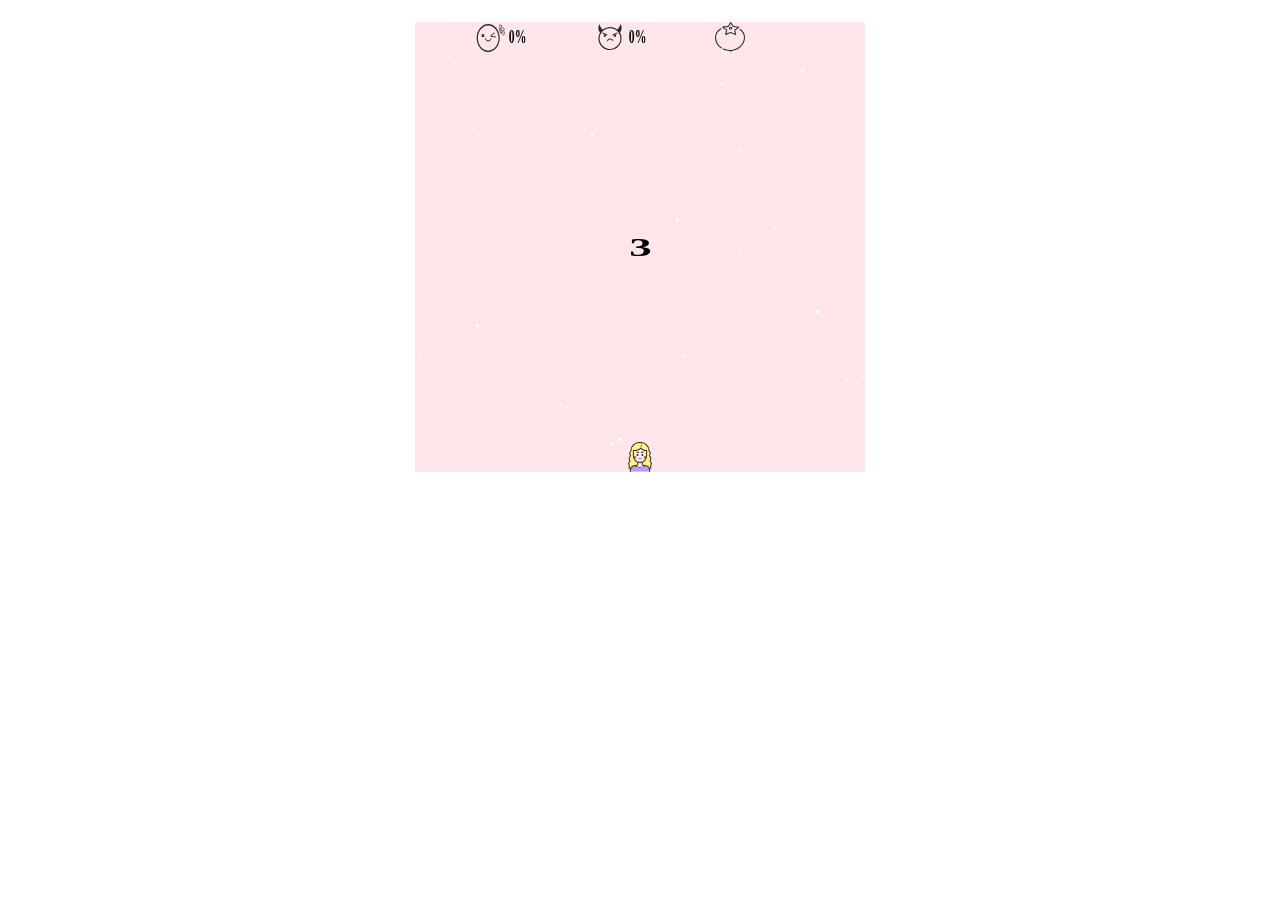
<file: front-end Fighting!/index.html>
<!DOCTYPE html>
<html lang="en" dir="ltr">
  <head>
    <meta charset="UTF-8" />
    <title>Front-end Beginners Fighting!</title>

    <link rel="stylesheet" href="style.css" />

    <script src="app.js" charset="UTF-8"></script>
  </head>
  

  <body>
    <h5><span id="winDegree"></span></h5>
    <h5><span id="failDegree"></span></h5>
    <h5><span id="energy"></span></h5>
    <div class="grid">
      <div></div>
      <div></div>
      <div></div>
      <div></div>
      <div></div>
      <div></div>
      <div></div>
      <div></div>
      <div></div>
      <div></div>
      <div></div>
      <div></div>
      <div></div>
      <div></div>
      <div></div>
      <div></div>
      <div></div>
      <div></div>
      <div></div>
      <div></div>
      <div></div>
      <div></div>
      <div></div>
      <div></div>
      <div></div>
      <div></div>
      <div></div>
      <div></div>
      <div></div>
      <div></div>
      <div></div>
      <div></div>
      <div></div>
      <div></div>
      <div></div>
      <div></div>
      <div></div>
      <div></div>
      <div></div>
      <div></div>
      <div></div>
      <div></div>
      <div></div>
      <div></div>
      <div></div>
      <div></div>
      <div></div>
      <div></div>
      <div></div>
      <div></div>
      <div></div>
      <div></div>
      <div></div>
      <div></div>
      <div></div>
      <div></div>
      <div></div>
      <div></div>
      <div></div>
      <div></div>
      <div></div>
      <div></div>
      <div></div>
      <div></div>
      <div></div>
      <div></div>
      <div></div>
      <div></div>
      <div></div>
      <div></div>
      <div></div>
      <div></div>
      <div></div>
      <div></div>
      <div></div>
      <div></div>
      <div></div>
      <div></div>
      <div></div>
      <div></div>
      <div></div>
      <div></div>
      <div></div>
      <div></div>
      <div></div>
      <div></div>
      <div></div>
      <div></div>
      <div></div>
      <div></div>
      <div></div>
      <div></div>
      <div></div>
      <div></div>
      <div></div>
      <div></div>
      <div></div>
      <div></div>
      <div></div>
      <div></div>
      <div></div>
      <div></div>
      <div></div>
      <div></div>
      <div></div>
      <div></div>
      <div></div>
      <div></div>
      <div></div>
      <div></div>
      <div></div>
      <div></div>
      <div></div>
      <div></div>
      <div></div>
      <div></div>
      <div></div>
      <div></div>
      <div></div>
      <div></div>
      <div></div>
      <div></div>
      <div></div>
      <div></div>
      <div></div>
      <div></div>
      <div></div>
      <div></div>
      <div></div>
      <div></div>
      <div></div>
      <div></div>
      <div></div>
      <div></div>
      <div></div>
      <div></div>
      <div></div>
      <div></div>
      <div></div>
      <div></div>
      <div></div>
      <div></div>
      <div></div>
      <div></div>
      <div></div>
      <div></div>
      <div></div>
      <div></div>
      <div></div>
      <div></div>
      <div></div>
      <div></div>
      <div></div>
      <div></div>
      <div></div>
      <div></div>
      <div></div>
      <div></div>
      <div></div>
      <div></div>
      <div></div>
      <div></div>
      <div></div>
      <div></div>
      <div></div>
      <div></div>
      <div></div>
      <div></div>
      <div></div>
      <div></div>
      <div></div>
      <div></div>
      <div></div>
      <div></div>
      <div></div>
      <div></div>
      <div></div>
      <div></div>
      <div></div>
      <div></div>
      <div></div>
      <div></div>
      <div></div>
      <div></div>
      <div></div>
      <div></div>
      <div></div>
      <div></div>
      <div></div>
      <div></div>
      <div></div>
      <div></div>
      <div></div>
      <div></div>
      <div></div>
      <div></div>
      <div></div>
      <div></div>
      <div></div>
      <div></div>
      <div></div>
      <div></div>
      <div></div>
      <div></div>
      <div></div>
      <div></div>
      <div></div>
      <div></div>
      <div></div>
      <div></div>
      <div></div>
      <div></div>
      <div></div>
      <div></div>
      <div></div>
      <div></div>
      <div></div>
      <div></div>
      <div></div>
      <div></div>
      <div></div>
      <div></div>
      <div></div>
      <div></div>
      <div></div>
    </div>
    <div id='stars'></div>
    <div id='stars2'></div>
    <div id='stars3'></div>
  </body>
</html>
</file>
<file: front-end Fighting!/style.css>
.grid {
  display: flex;
  flex-wrap: wrap;
  width: 450px;
  height: 450px;
  margin: auto;
  background: #ffe6eb;

  /* #9de5ff;*/
  /*deecff紫色*/
  /*#fcb2bf;藕粉色*/
  /*#fffeec牛奶色*/
  /*e14594;深粉色*/
  /*#9ffbfb;兰兰*/
  /*浅橙色#ffbea3;*/
  /*少女粉ffdfdf;*/
  /*少女紫#f5c7f7;*/
}
.endwithFail {
  width: 450x;
  height: 450px;
  display: flex;
  flex-wrap: wrap;
  margin: auto;
  background: radial-gradient(ellipse at bottom, #ffe6eb 30%, #4d504d 100%);
  overflow: hidden;
}
.endwithWin {
  width: 450x;
  height: 450px;
  display: flex;
  flex-wrap: wrap;
  margin: auto;
  background: radial-gradient(ellipse at bottom, #ffe6eb 30%, #ffee8b 100%);
  overflow: hidden;
}

.grid div {
  width: 30px;
  height: 30px;
}
/*新衣*/
/*15个干扰元素*/
.weiBo {
  background-image: url("weibo.svg");
  background-size: 30px;
}
.zhiHu {
  background-image: url("zhihu.svg");
  background-size: 30px;
}
.weChat {
  background-image: url("weixin.svg");
  background-size: 30px;
}
.QQ {
  background-color: rgb(126, 12, 12);
}
.manGod {
  background-color: hotpink;
}
.biZhan {
  background-image: url("bilibili.svg");
  background-size: 30px;
}
.aiQiYi {
  background-color: greenyellow;
}
.youTube {
  background-image: url("youTube.svg");
  background-size: 30px;
}
.ins {
  background-color: rgb(197, 135, 222);
}
.twitter {
  background-image: url("twitter.svg");
  background-size: 30px;
}
.party {
  background-image: url("party.svg");
  background-size: 30px;
}
.taoBao {
  background-image: url("taobao.svg");
  background-size: 30px;
}
.hotPot {
  background-color: rgb(202, 14, 102);
}
.love {
  background-image: url("love.svg");
  background-size: 30px;
}
.milkTea {
  background-color: rgb(209, 194, 124);
}
.tomato {
  background-image: url("tomato.svg");
  background-size: 30px;
}
.beginner {
  /*border-radius: 5px;*/
  background-image: url("beginner.svg");
  background-size: 30px;
}
/*number%*/
.zero {
  background-image: url("zero.svg");
  background-size: 30px;
}
.one {
  background-image: url("one.svg");
  background-size: 30px;
}
.two {
  background-image: url("two.svg");
  background-size: 30px;
}
.three {
  background-image: url("three.svg");
  background-size: 30px;
}
.four {
  background-image: url("four.svg");
  background-size: 30px;
}
.five {
  background-image: url("five.svg");
  background-size: 30px;
}
.six {
  background-image: url("six.svg");
  background-size: 30px;
}
.seven {
  background-image: url("seven.svg");
  background-size: 30px;
}
.eight {
  background-image: url("eight.svg");
  background-size: 30px;
}
.nine {
  background-image: url("nine.svg");
  background-size: 30px;
}
.ten {
  background-image: url("ten.svg");
  background-size: 30px;
}
.winShow {
  background-image: url("winShow.svg");
  float: left;
  background-size: 30px;
}
.failShow {
  background-image: url("failShow.svg");
  background-size: 30px;
}
.energyShow {
  background-image: url("energyShow.svg");
  background-size: 30px;
}
.disturbed {
  background-color: whitesmoke;
}
.addEnergy {
  background-color: red;
}
/*学习因素*/

.vsCode {
  background-image: url("vsCode.svg");
  background-size: 30px;
}
.git {
  background-image: url("git.svg");
  background-size: 30px;
}
.github {
  background-image: url("github.svg");
  background-size: 30px;
}
.html {
  background-image: url("html.svg");
  background-size: 30px;
}
.css {
  background-image: url("css.svg");
  background-size: 30px;
}
.javaScript {
  background-image: url("javaScript.svg");
  background-size: 30px;
}
.npm {
  background-image: url("npm.svg");
  background-size: 30px;
}
.webpack {
  background-image: url("webpack.svg");
  background-size: 30px;
}
.vue {
  background-image: url("vue.svg");
  background-size: 30px;
}
.nodeJs {
  background-image: url("nodeJs.svg");
  background-size: 30px;
}
.mongoDB {
  background-image: url("mongoDB.svg");
  background-size: 30px;
}
.tomatoIC {
  background-image: url("tomatoIC.svg");
  background-size: 30px;
}
.xiao {
  background-image: url("xiao.svg");
  background-size: 30px;
}
.gong {
  background-image: url("gong.svg");
  background-size: 30px;
}
.xi {
  background-image: url("xi.svg");
  background-size: 30px;
}
.jin {
  background-image: url("jin.svg");
  background-size: 30px;
}
.ji {
  background-image: url("ji.svg");
  background-size: 30px;
}
.ku {
  background-image: url("ku.svg");
  background-size: 30px;
}
.yao {
  background-image: url("yao.svg");
  background-size: 30px;
}
.jia {
  background-image: url("jia.svg");
  background-size: 30px;
}
.you {
  background-image: url("you.svg");
  background-size: 30px;
}
.a {
  background-image: url("a.svg");
  background-size: 30px;
}
.one1 {
  background-image: url("one1.svg");
  background-size: 30px;
}
.two2 {
  background-image: url("two2.svg");
  background-size: 30px;
}
.three3 {
  background-image: url("three3.svg");
  background-size: 30px;
}
.zero0 {
  background-image: url("zero0.svg");
  background-size: 30px;
}
#stars {
  width: 1px;
  height: 1px;
  background: transparent;
  box-shadow: 1372px 6509px #fff, 1997px 1691px #fff, 395px 907px #fff,
    663px 638px #fff, 1018px 1603px #fff, 614px 1844px #fff, 1311px 1875px #fff,
    928px 769px #fff, 1411px 1479px #fff, 1671px 797px #fff, 1362px 391px #fff,
    794px 1582px #fff, 401px 1124px #fff, 663px 1816px #fff, 1821px 1876px #fff,
    1242px 373px #fff, 416px 1125px #fff, 1537px 64px #fff, 2000px 1837px #fff,
    981px 1278px #fff, 360px 355px #fff, 821px 1479px #fff, 1802px 1700px #fff,
    1612px 242px #fff, 1910px 1157px #fff, 1857px 365px #fff, 954px 1391px #fff,
    983px 590px #fff, 72px 935px #fff, 1657px 856px #fff, 170px 986px #fff,
    654px 1918px #fff, 509px 708px #fff, 1359px 1813px #fff, 1804px 1167px #fff,
    567px 874px #fff, 1729px 1083px #fff, 291px 1412px #fff, 338px 1659px #fff,
    1199px 1511px #fff, 149px 1600px #fff, 874px 833px #fff, 827px 735px #fff,
    978px 1897px #fff, 1764px 167px #fff, 389px 1868px #fff, 1890px 361px #fff,
    1981px 1141px #fff, 631px 912px #fff, 1913px 1127px #fff, 73px 136px #fff,
    1234px 409px #fff, 91px 1716px #fff, 838px 1150px #fff, 85px 113px #fff,
    574px 1569px #fff, 1005px 643px #fff, 1611px 979px #fff, 252px 472px #fff,
    1472px 1742px #fff, 1371px 250px #fff, 188px 197px #fff, 1122px 329px #fff,
    39px 867px #fff, 805px 1443px #fff, 1746px 1493px #fff, 714px 66px #fff,
    1005px 1991px #fff, 1230px 1752px #fff, 1361px 367px #fff, 1456px 943px #fff,
    1264px 541px #fff, 66px 1818px #fff, 1293px 1580px #fff, 1420px 138px #fff,
    1005px 1614px #fff, 788px 978px #fff, 1680px 43px #fff, 1319px 1527px #fff,
    994px 245px #fff, 333px 500px #fff, 1613px 451px #fff, 1931px 785px #fff,
    148px 608px #fff, 1073px 1078px #fff, 882px 251px #fff, 407px 1771px #fff,
    397px 696px #fff, 535px 1860px #fff, 1445px 1105px #fff, 1354px 592px #fff,
    1532px 1134px #fff, 1002px 1055px #fff, 284px 651px #fff, 279px 603px #fff,
    1010px 1147px #fff, 1539px 1108px #fff, 1546px 145px #fff,
    1506px 1330px #fff, 1076px 1398px #fff, 1672px 493px #fff, 64px 888px #fff,
    1030px 1003px #fff, 1055px 1144px #fff, 702px 589px #fff, 179px 337px #fff,
    1320px 1132px #fff, 1659px 1394px #fff, 1869px 1384px #fff,
    1566px 1061px #fff, 1623px 1935px #fff, 646px 642px #fff, 226px 1186px #fff,
    393px 474px #fff, 1px 1256px #fff, 852px 1404px #fff, 1111px 813px #fff,
    490px 866px #fff, 958px 1350px #fff, 355px 1414px #fff, 949px 1513px #fff,
    59px 654px #fff, 1106px 1355px #fff, 1080px 846px #fff, 54px 1793px #fff,
    996px 613px #fff, 1266px 1015px #fff, 1262px 1469px #fff, 1139px 314px #fff,
    1226px 1538px #fff, 1503px 1769px #fff, 1565px 21px #fff, 874px 1341px #fff,
    745px 1827px #fff, 1332px 1796px #fff, 1144px 1916px #fff,
    1245px 1960px #fff, 285px 1142px #fff, 60px 1878px #fff, 67px 356px #fff,
    572px 1738px #fff, 870px 393px #fff, 812px 1122px #fff, 114px 1802px #fff,
    1051px 846px #fff, 1071px 739px #fff, 1522px 303px #fff, 967px 684px #fff,
    1489px 273px #fff, 1831px 1388px #fff, 1516px 32px #fff, 763px 1175px #fff,
    546px 188px #fff, 1544px 1732px #fff, 691px 1294px #fff, 1555px 1442px #fff,
    1792px 733px #fff, 58px 1170px #fff, 1397px 708px #fff, 1766px 1496px #fff,
    1512px 92px #fff, 1984px 64px #fff, 739px 1183px #fff, 1563px 1935px #fff,
    186px 828px #fff, 1755px 520px #fff, 1363px 715px #fff, 1312px 523px #fff,
    1687px 257px #fff, 1332px 1955px #fff, 1257px 1450px #fff, 182px 1785px #fff,
    840px 1354px #fff, 240px 649px #fff, 1625px 1971px #fff, 1478px 1361px #fff,
    1292px 1636px #fff, 200px 752px #fff, 160px 324px #fff, 1647px 672px #fff,
    908px 1280px #fff, 398px 1062px #fff, 1362px 443px #fff, 1953px 1797px #fff,
    906px 1792px #fff, 900px 1246px #fff, 945px 1950px #fff, 1883px 277px #fff,
    321px 1532px #fff, 494px 1128px #fff, 398px 1429px #fff, 1872px 290px #fff,
    1726px 868px #fff, 1425px 260px #fff, 1174px 1440px #fff, 1865px 107px #fff,
    571px 205px #fff, 60px 708px #fff, 1954px 71px #fff, 1529px 901px #fff,
    1638px 410px #fff, 706px 978px #fff, 5px 37px #fff, 1945px 367px #fff,
    116px 1824px #fff, 1950px 1036px #fff, 335px 901px #fff, 782px 531px #fff,
    1570px 1829px #fff, 510px 1997px #fff, 557px 455px #fff, 397px 1896px #fff,
    318px 612px #fff, 1272px 214px #fff, 1097px 1888px #fff, 1471px 856px #fff,
    588px 1054px #fff, 1919px 1749px #fff, 9px 1899px #fff, 952px 1746px #fff,
    1381px 1288px #fff, 765px 1082px #fff, 1194px 693px #fff, 145px 1628px #fff,
    1409px 1315px #fff, 102px 1279px #fff, 506px 1890px #fff, 377px 1138px #fff,
    1825px 1559px #fff, 1182px 1497px #fff, 1427px 1999px #fff,
    1401px 1783px #fff, 164px 230px #fff, 334px 840px #fff, 1522px 1476px #fff,
    1400px 819px #fff, 816px 1221px #fff, 272px 1952px #fff, 1858px 1572px #fff,
    394px 1317px #fff, 448px 607px #fff, 1474px 997px #fff, 27px 474px #fff,
    1010px 1537px #fff, 794px 1793px #fff, 687px 649px #fff, 651px 1644px #fff,
    1478px 1978px #fff, 1921px 810px #fff, 1587px 911px #fff, 248px 1323px #fff,
    251px 1662px #fff, 142px 127px #fff, 863px 672px #fff, 71px 1084px #fff,
    64px 1693px #fff, 303px 143px #fff, 1396px 724px #fff, 1665px 561px #fff,
    1789px 1267px #fff, 1985px 1136px #fff, 82px 441px #fff, 1544px 1913px #fff,
    360px 1481px #fff, 1260px 1704px #fff, 943px 1494px #fff, 1401px 62px #fff,
    1852px 1565px #fff, 461px 676px #fff, 1302px 735px #fff, 771px 596px #fff,
    1371px 332px #fff, 1884px 1648px #fff, 170px 412px #fff, 1997px 676px #fff,
    1069px 1579px #fff, 1802px 816px #fff, 261px 1201px #fff, 1771px 734px #fff,
    12px 902px #fff, 933px 119px #fff, 463px 1248px #fff, 451px 1158px #fff,
    1365px 822px #fff, 911px 512px #fff, 1629px 226px #fff, 25px 971px #fff,
    953px 1314px #fff, 1083px 1827px #fff, 1817px 1534px #fff, 1596px 58px #fff,
    460px 87px #fff, 1617px 252px #fff, 70px 333px #fff, 438px 1197px #fff,
    698px 791px #fff, 1281px 1748px #fff, 619px 1819px #fff, 1149px 700px #fff,
    1958px 836px #fff, 1579px 1554px #fff, 438px 1506px #fff, 15px 416px #fff,
    530px 1548px #fff, 1370px 332px #fff, 751px 1650px #fff, 621px 1232px #fff,
    548px 376px #fff, 315px 1305px #fff, 915px 709px #fff, 726px 1122px #fff,
    1843px 759px #fff, 1053px 1091px #fff, 1444px 51px #fff, 958px 1846px #fff,
    877px 1403px #fff, 823px 1617px #fff, 1999px 196px #fff, 954px 1318px #fff,
    1438px 356px #fff, 800px 1879px #fff, 253px 1056px #fff, 559px 185px #fff,
    1485px 967px #fff, 392px 1487px #fff, 1288px 524px #fff, 1126px 1615px #fff,
    108px 507px #fff, 414px 56px #fff, 1634px 1459px #fff, 516px 1640px #fff,
    1590px 974px #fff, 1869px 922px #fff, 1060px 1397px #fff, 1229px 219px #fff,
    98px 1338px #fff, 418px 245px #fff, 63px 1679px #fff, 1912px 314px #fff,
    197px 344px #fff, 1537px 30px #fff, 29px 169px #fff, 683px 1855px #fff,
    1864px 82px #fff, 253px 1279px #fff, 1764px 1374px #fff, 584px 962px #fff,
    1800px 1274px #fff, 1157px 1606px #fff, 948px 1842px #fff, 118px 1318px #fff,
    1221px 1285px #fff, 1688px 1900px #fff, 1472px 499px #fff, 1774px 242px #fff,
    57px 1638px #fff, 188px 1200px #fff, 1720px 1691px #fff, 551px 310px #fff,
    615px 1604px #fff, 359px 520px #fff, 1112px 53px #fff, 1568px 231px #fff,
    10px 754px #fff, 1874px 370px #fff, 362px 343px #fff, 1820px 866px #fff,
    583px 1467px #fff, 30px 171px #fff, 106px 637px #fff, 183px 56px #fff,
    1657px 1105px #fff, 126px 952px #fff, 1810px 1168px #fff, 1727px 411px #fff,
    1319px 672px #fff, 607px 1192px #fff, 1376px 1121px #fff, 1107px 1986px #fff,
    592px 460px #fff, 665px 1654px #fff, 1279px 1836px #fff, 673px 1135px #fff,
    752px 567px #fff, 1845px 944px #fff, 1160px 1288px #fff, 1155px 1530px #fff,
    791px 1882px #fff, 311px 78px #fff, 1359px 1132px #fff, 1583px 1330px #fff,
    564px 582px #fff, 1811px 1557px #fff, 393px 260px #fff, 483px 1891px #fff,
    1414px 1166px #fff, 698px 489px #fff, 1189px 159px #fff, 1249px 638px #fff,
    1902px 358px #fff, 1566px 157px #fff, 683px 776px #fff, 408px 1222px #fff,
    979px 1420px #fff, 888px 648px #fff, 1817px 1839px #fff, 806px 78px #fff,
    1399px 1194px #fff, 1092px 1805px #fff, 633px 729px #fff, 1466px 258px #fff,
    1453px 936px #fff, 330px 815px #fff, 392px 1676px #fff, 986px 934px #fff,
    915px 359px #fff, 205px 428px #fff, 1013px 303px #fff, 854px 1583px #fff,
    631px 379px #fff, 842px 1460px #fff, 1594px 94px #fff, 289px 1392px #fff,
    1149px 1549px #fff, 920px 1097px #fff, 105px 946px #fff, 1523px 165px #fff,
    1567px 511px #fff, 1882px 277px #fff, 1392px 176px #fff, 244px 747px #fff,
    866px 87px #fff, 1111px 1103px #fff, 1273px 721px #fff, 1899px 1161px #fff,
    84px 1865px #fff, 1459px 1777px #fff, 1667px 1997px #fff, 1074px 289px #fff,
    1420px 345px #fff, 1064px 656px #fff, 288px 869px #fff, 1178px 1674px #fff,
    130px 1935px #fff, 1609px 1555px #fff, 1913px 150px #fff, 995px 1690px #fff,
    1775px 1681px #fff, 1144px 1821px #fff, 1558px 1906px #fff,
    715px 1903px #fff, 883px 1493px #fff, 331px 320px #fff, 1545px 838px #fff,
    1215px 1964px #fff, 1579px 535px #fff, 1967px 601px #fff, 1514px 654px #fff,
    1504px 1547px #fff, 135px 1998px #fff, 1760px 708px #fff, 1px 548px #fff,
    1477px 1048px #fff, 906px 1653px #fff, 1277px 1688px #fff, 772px 1202px #fff,
    1325px 1050px #fff, 621px 136px #fff, 535px 759px #fff, 785px 1892px #fff,
    761px 826px #fff, 1012px 431px #fff, 1264px 910px #fff, 1974px 503px #fff,
    1699px 444px #fff, 1342px 1008px #fff, 1901px 712px #fff, 87px 442px #fff,
    467px 217px #fff, 1622px 420px #fff, 460px 145px #fff, 868px 331px #fff,
    946px 1876px #fff, 742px 30px #fff, 244px 754px #fff, 1392px 1719px #fff,
    1996px 129px #fff, 1174px 1649px #fff, 1999px 1138px #fff, 512px 1680px #fff,
    1034px 1751px #fff, 1908px 1468px #fff, 1998px 1352px #fff,
    493px 1342px #fff, 1749px 630px #fff, 1105px 172px #fff, 779px 546px #fff,
    22px 1968px #fff, 543px 1473px #fff, 1646px 711px #fff, 823px 1006px #fff,
    1837px 771px #fff, 1981px 806px #fff, 1319px 1243px #fff, 1778px 1603px #fff,
    1012px 264px #fff, 986px 1838px #fff, 1964px 1384px #fff, 1282px 799px #fff,
    1381px 642px #fff, 1593px 1164px #fff, 1258px 1926px #fff,
    1706px 1685px #fff, 19px 1653px #fff, 51px 1238px #fff, 511px 866px #fff,
    1895px 1355px #fff, 1837px 255px #fff, 1504px 579px #fff, 147px 1249px #fff,
    1674px 164px #fff, 1806px 1593px #fff, 303px 936px #fff, 1486px 1355px #fff,
    1062px 437px #fff, 86px 1093px #fff, 109px 460px #fff, 1995px 763px #fff,
    237px 416px #fff, 1916px 868px #fff, 1410px 1739px #fff, 1004px 1207px #fff,
    1247px 272px #fff, 22px 31px #fff, 1944px 1164px #fff, 1513px 1304px #fff,
    8px 1575px #fff, 1358px 1674px #fff, 1184px 1918px #fff, 1686px 1681px #fff,
    1966px 672px #fff, 1545px 621px #fff, 317px 1087px #fff, 1340px 19px #fff,
    323px 1527px #fff, 1249px 1844px #fff, 978px 1359px #fff, 1832px 1645px #fff,
    1928px 1366px #fff, 341px 413px #fff, 442px 28px #fff, 1038px 768px #fff,
    1934px 1987px #fff, 574px 886px #fff, 475px 1090px #fff, 1646px 747px #fff,
    1160px 708px #fff, 367px 1132px #fff, 720px 917px #fff, 1969px 704px #fff,
    520px 233px #fff, 1892px 506px #fff, 1521px 1414px #fff, 1020px 1164px #fff,
    806px 1475px #fff, 806px 341px #fff, 1784px 119px #fff, 1031px 1320px #fff,
    392px 842px #fff, 1096px 652px #fff, 1223px 1599px #fff, 81px 1321px #fff,
    1884px 1073px #fff, 1393px 1101px #fff, 1068px 1630px #fff, 199px 509px #fff,
    1992px 260px #fff, 39px 1159px #fff, 567px 1338px #fff, 48px 1821px #fff,
    1413px 850px #fff, 393px 1861px #fff, 244px 404px #fff, 451px 783px #fff,
    753px 1347px #fff, 411px 357px #fff, 697px 978px #fff, 1169px 1290px #fff,
    201px 1520px #fff, 1302px 1430px #fff, 1911px 1467px #fff, 669px 1687px #fff,
    322px 1468px #fff, 1768px 452px #fff, 1829px 1736px #fff, 759px 1588px #fff,
    116px 1478px #fff, 1026px 568px #fff, 476px 1676px #fff, 643px 566px #fff,
    324px 1638px #fff, 1683px 791px #fff, 511px 265px #fff, 1754px 603px #fff,
    493px 1576px #fff, 447px 611px #fff, 588px 1350px #fff, 1385px 1683px #fff,
    64px 100px #fff, 1805px 894px #fff, 934px 967px #fff, 1626px 991px #fff,
    556px 391px #fff, 1903px 828px #fff, 69px 1243px #fff, 1645px 1368px #fff,
    1438px 1326px #fff, 769px 364px #fff, 208px 1158px #fff, 524px 1551px #fff,
    1557px 1264px #fff, 1900px 58px #fff, 1174px 491px #fff, 1932px 1044px #fff,
    1210px 1506px #fff, 1629px 1018px #fff, 1469px 1413px #fff,
    1571px 622px #fff, 51px 1272px #fff, 1641px 1960px #fff, 647px 651px #fff,
    1016px 573px #fff, 1192px 1003px #fff, 1455px 1532px #fff, 1514px 25px #fff,
    182px 347px #fff, 1749px 674px #fff, 907px 1403px #fff, 1119px 1226px #fff,
    225px 1912px #fff, 795px 1534px #fff, 1086px 330px #fff, 832px 372px #fff,
    16px 318px #fff, 30px 608px #fff, 976px 1114px #fff, 1857px 1839px #fff,
    1936px 384px #fff, 1477px 1506px #fff, 559px 169px #fff, 676px 1038px #fff,
    680px 1792px #fff, 1825px 157px #fff, 1826px 1858px #fff, 1330px 1990px #fff,
    969px 631px #fff, 1067px 1114px #fff, 1200px 398px #fff, 641px 1443px #fff,
    71px 1424px #fff, 487px 633px #fff, 662px 1063px #fff, 10px 1289px #fff,
    1327px 871px #fff, 1833px 1968px #fff, 1782px 1364px #fff,
    1855px 1485px #fff, 1058px 1230px #fff, 713px 673px #fff, 759px 1608px #fff,
    767px 773px #fff, 399px 13px #fff, 960px 1157px #fff, 211px 984px #fff,
    206px 270px #fff, 1855px 1022px #fff, 1196px 967px #fff, 1623px 308px #fff,
    1893px 116px #fff, 1184px 375px #fff, 1824px 386px #fff, 464px 332px #fff,
    1703px 1798px #fff, 924px 154px #fff, 935px 1110px #fff, 1631px 1566px #fff,
    1428px 706px #fff, 1002px 1504px #fff, 210px 837px #fff, 1842px 1240px #fff,
    1912px 418px #fff, 381px 1164px #fff, 1716px 250px #fff, 495px 146px #fff,
    215px 940px #fff, 1686px 821px #fff, 187px 1807px #fff, 698px 556px #fff,
    267px 1060px #fff, 1221px 1302px #fff;
  animation: animStar 50s linear infinite;
}
#stars:after {
  content: " ";
  position: absolute;
  top: 0px;
  width: 1px;
  height: 1px;
  background: transparent;
  box-shadow: 1372px 6509px #fff, 1997px 1691px #fff, 395px 907px #fff,
    663px 638px #fff, 1018px 1603px #fff, 614px 1844px #fff, 1311px 1875px #fff,
    928px 769px #fff, 1411px 1479px #fff, 1671px 797px #fff, 1362px 391px #fff,
    794px 1582px #fff, 401px 1124px #fff, 663px 1816px #fff, 1821px 1876px #fff,
    1242px 373px #fff, 416px 1125px #fff, 1537px 64px #fff, 2000px 1837px #fff,
    981px 1278px #fff, 360px 355px #fff, 821px 1479px #fff, 1802px 1700px #fff,
    1612px 242px #fff, 1910px 1157px #fff, 1857px 365px #fff, 954px 1391px #fff,
    983px 590px #fff, 72px 935px #fff, 1657px 856px #fff, 170px 986px #fff,
    654px 1918px #fff, 509px 708px #fff, 1359px 1813px #fff, 1804px 1167px #fff,
    567px 874px #fff, 1729px 1083px #fff, 291px 1412px #fff, 338px 1659px #fff,
    1199px 1511px #fff, 149px 1600px #fff, 874px 833px #fff, 827px 735px #fff,
    978px 1897px #fff, 1764px 167px #fff, 389px 1868px #fff, 1890px 361px #fff,
    1981px 1141px #fff, 631px 912px #fff, 1913px 1127px #fff, 73px 136px #fff,
    1234px 409px #fff, 91px 1716px #fff, 838px 1150px #fff, 85px 113px #fff,
    574px 1569px #fff, 1005px 643px #fff, 1611px 979px #fff, 252px 472px #fff,
    1472px 1742px #fff, 1371px 250px #fff, 188px 197px #fff, 1122px 329px #fff,
    39px 867px #fff, 805px 1443px #fff, 1746px 1493px #fff, 714px 66px #fff,
    1005px 1991px #fff, 1230px 1752px #fff, 1361px 367px #fff, 1456px 943px #fff,
    1264px 541px #fff, 66px 1818px #fff, 1293px 1580px #fff, 1420px 138px #fff,
    1005px 1614px #fff, 788px 978px #fff, 1680px 43px #fff, 1319px 1527px #fff,
    994px 245px #fff, 333px 500px #fff, 1613px 451px #fff, 1931px 785px #fff,
    148px 608px #fff, 1073px 1078px #fff, 882px 251px #fff, 407px 1771px #fff,
    397px 696px #fff, 535px 1860px #fff, 1445px 1105px #fff, 1354px 592px #fff,
    1532px 1134px #fff, 1002px 1055px #fff, 284px 651px #fff, 279px 603px #fff,
    1010px 1147px #fff, 1539px 1108px #fff, 1546px 145px #fff,
    1506px 1330px #fff, 1076px 1398px #fff, 1672px 493px #fff, 64px 888px #fff,
    1030px 1003px #fff, 1055px 1144px #fff, 702px 589px #fff, 179px 337px #fff,
    1320px 1132px #fff, 1659px 1394px #fff, 1869px 1384px #fff,
    1566px 1061px #fff, 1623px 1935px #fff, 646px 642px #fff, 226px 1186px #fff,
    393px 474px #fff, 1px 1256px #fff, 852px 1404px #fff, 1111px 813px #fff,
    490px 866px #fff, 958px 1350px #fff, 355px 1414px #fff, 949px 1513px #fff,
    59px 654px #fff, 1106px 1355px #fff, 1080px 846px #fff, 54px 1793px #fff,
    996px 613px #fff, 1266px 1015px #fff, 1262px 1469px #fff, 1139px 314px #fff,
    1226px 1538px #fff, 1503px 1769px #fff, 1565px 21px #fff, 874px 1341px #fff,
    745px 1827px #fff, 1332px 1796px #fff, 1144px 1916px #fff,
    1245px 1960px #fff, 285px 1142px #fff, 60px 1878px #fff, 67px 356px #fff,
    572px 1738px #fff, 870px 393px #fff, 812px 1122px #fff, 114px 1802px #fff,
    1051px 846px #fff, 1071px 739px #fff, 1522px 303px #fff, 967px 684px #fff,
    1489px 273px #fff, 1831px 1388px #fff, 1516px 32px #fff, 763px 1175px #fff,
    546px 188px #fff, 1544px 1732px #fff, 691px 1294px #fff, 1555px 1442px #fff,
    1792px 733px #fff, 58px 1170px #fff, 1397px 708px #fff, 1766px 1496px #fff,
    1512px 92px #fff, 1984px 64px #fff, 739px 1183px #fff, 1563px 1935px #fff,
    186px 828px #fff, 1755px 520px #fff, 1363px 715px #fff, 1312px 523px #fff,
    1687px 257px #fff, 1332px 1955px #fff, 1257px 1450px #fff, 182px 1785px #fff,
    840px 1354px #fff, 240px 649px #fff, 1625px 1971px #fff, 1478px 1361px #fff,
    1292px 1636px #fff, 200px 752px #fff, 160px 324px #fff, 1647px 672px #fff,
    908px 1280px #fff, 398px 1062px #fff, 1362px 443px #fff, 1953px 1797px #fff,
    906px 1792px #fff, 900px 1246px #fff, 945px 1950px #fff, 1883px 277px #fff,
    321px 1532px #fff, 494px 1128px #fff, 398px 1429px #fff, 1872px 290px #fff,
    1726px 868px #fff, 1425px 260px #fff, 1174px 1440px #fff, 1865px 107px #fff,
    571px 205px #fff, 60px 708px #fff, 1954px 71px #fff, 1529px 901px #fff,
    1638px 410px #fff, 706px 978px #fff, 5px 37px #fff, 1945px 367px #fff,
    116px 1824px #fff, 1950px 1036px #fff, 335px 901px #fff, 782px 531px #fff,
    1570px 1829px #fff, 510px 1997px #fff, 557px 455px #fff, 397px 1896px #fff,
    318px 612px #fff, 1272px 214px #fff, 1097px 1888px #fff, 1471px 856px #fff,
    588px 1054px #fff, 1919px 1749px #fff, 9px 1899px #fff, 952px 1746px #fff,
    1381px 1288px #fff, 765px 1082px #fff, 1194px 693px #fff, 145px 1628px #fff,
    1409px 1315px #fff, 102px 1279px #fff, 506px 1890px #fff, 377px 1138px #fff,
    1825px 1559px #fff, 1182px 1497px #fff, 1427px 1999px #fff,
    1401px 1783px #fff, 164px 230px #fff, 334px 840px #fff, 1522px 1476px #fff,
    1400px 819px #fff, 816px 1221px #fff, 272px 1952px #fff, 1858px 1572px #fff,
    394px 1317px #fff, 448px 607px #fff, 1474px 997px #fff, 27px 474px #fff,
    1010px 1537px #fff, 794px 1793px #fff, 687px 649px #fff, 651px 1644px #fff,
    1478px 1978px #fff, 1921px 810px #fff, 1587px 911px #fff, 248px 1323px #fff,
    251px 1662px #fff, 142px 127px #fff, 863px 672px #fff, 71px 1084px #fff,
    64px 1693px #fff, 303px 143px #fff, 1396px 724px #fff, 1665px 561px #fff,
    1789px 1267px #fff, 1985px 1136px #fff, 82px 441px #fff, 1544px 1913px #fff,
    360px 1481px #fff, 1260px 1704px #fff, 943px 1494px #fff, 1401px 62px #fff,
    1852px 1565px #fff, 461px 676px #fff, 1302px 735px #fff, 771px 596px #fff,
    1371px 332px #fff, 1884px 1648px #fff, 170px 412px #fff, 1997px 676px #fff,
    1069px 1579px #fff, 1802px 816px #fff, 261px 1201px #fff, 1771px 734px #fff,
    12px 902px #fff, 933px 119px #fff, 463px 1248px #fff, 451px 1158px #fff,
    1365px 822px #fff, 911px 512px #fff, 1629px 226px #fff, 25px 971px #fff,
    953px 1314px #fff, 1083px 1827px #fff, 1817px 1534px #fff, 1596px 58px #fff,
    460px 87px #fff, 1617px 252px #fff, 70px 333px #fff, 438px 1197px #fff,
    698px 791px #fff, 1281px 1748px #fff, 619px 1819px #fff, 1149px 700px #fff,
    1958px 836px #fff, 1579px 1554px #fff, 438px 1506px #fff, 15px 416px #fff,
    530px 1548px #fff, 1370px 332px #fff, 751px 1650px #fff, 621px 1232px #fff,
    548px 376px #fff, 315px 1305px #fff, 915px 709px #fff, 726px 1122px #fff,
    1843px 759px #fff, 1053px 1091px #fff, 1444px 51px #fff, 958px 1846px #fff,
    877px 1403px #fff, 823px 1617px #fff, 1999px 196px #fff, 954px 1318px #fff,
    1438px 356px #fff, 800px 1879px #fff, 253px 1056px #fff, 559px 185px #fff,
    1485px 967px #fff, 392px 1487px #fff, 1288px 524px #fff, 1126px 1615px #fff,
    108px 507px #fff, 414px 56px #fff, 1634px 1459px #fff, 516px 1640px #fff,
    1590px 974px #fff, 1869px 922px #fff, 1060px 1397px #fff, 1229px 219px #fff,
    98px 1338px #fff, 418px 245px #fff, 63px 1679px #fff, 1912px 314px #fff,
    197px 344px #fff, 1537px 30px #fff, 29px 169px #fff, 683px 1855px #fff,
    1864px 82px #fff, 253px 1279px #fff, 1764px 1374px #fff, 584px 962px #fff,
    1800px 1274px #fff, 1157px 1606px #fff, 948px 1842px #fff, 118px 1318px #fff,
    1221px 1285px #fff, 1688px 1900px #fff, 1472px 499px #fff, 1774px 242px #fff,
    57px 1638px #fff, 188px 1200px #fff, 1720px 1691px #fff, 551px 310px #fff,
    615px 1604px #fff, 359px 520px #fff, 1112px 53px #fff, 1568px 231px #fff,
    10px 754px #fff, 1874px 370px #fff, 362px 343px #fff, 1820px 866px #fff,
    583px 1467px #fff, 30px 171px #fff, 106px 637px #fff, 183px 56px #fff,
    1657px 1105px #fff, 126px 952px #fff, 1810px 1168px #fff, 1727px 411px #fff,
    1319px 672px #fff, 607px 1192px #fff, 1376px 1121px #fff, 1107px 1986px #fff,
    592px 460px #fff, 665px 1654px #fff, 1279px 1836px #fff, 673px 1135px #fff,
    752px 567px #fff, 1845px 944px #fff, 1160px 1288px #fff, 1155px 1530px #fff,
    791px 1882px #fff, 311px 78px #fff, 1359px 1132px #fff, 1583px 1330px #fff,
    564px 582px #fff, 1811px 1557px #fff, 393px 260px #fff, 483px 1891px #fff,
    1414px 1166px #fff, 698px 489px #fff, 1189px 159px #fff, 1249px 638px #fff,
    1902px 358px #fff, 1566px 157px #fff, 683px 776px #fff, 408px 1222px #fff,
    979px 1420px #fff, 888px 648px #fff, 1817px 1839px #fff, 806px 78px #fff,
    1399px 1194px #fff, 1092px 1805px #fff, 633px 729px #fff, 1466px 258px #fff,
    1453px 936px #fff, 330px 815px #fff, 392px 1676px #fff, 986px 934px #fff,
    915px 359px #fff, 205px 428px #fff, 1013px 303px #fff, 854px 1583px #fff,
    631px 379px #fff, 842px 1460px #fff, 1594px 94px #fff, 289px 1392px #fff,
    1149px 1549px #fff, 920px 1097px #fff, 105px 946px #fff, 1523px 165px #fff,
    1567px 511px #fff, 1882px 277px #fff, 1392px 176px #fff, 244px 747px #fff,
    866px 87px #fff, 1111px 1103px #fff, 1273px 721px #fff, 1899px 1161px #fff,
    84px 1865px #fff, 1459px 1777px #fff, 1667px 1997px #fff, 1074px 289px #fff,
    1420px 345px #fff, 1064px 656px #fff, 288px 869px #fff, 1178px 1674px #fff,
    130px 1935px #fff, 1609px 1555px #fff, 1913px 150px #fff, 995px 1690px #fff,
    1775px 1681px #fff, 1144px 1821px #fff, 1558px 1906px #fff,
    715px 1903px #fff, 883px 1493px #fff, 331px 320px #fff, 1545px 838px #fff,
    1215px 1964px #fff, 1579px 535px #fff, 1967px 601px #fff, 1514px 654px #fff,
    1504px 1547px #fff, 135px 1998px #fff, 1760px 708px #fff, 1px 548px #fff,
    1477px 1048px #fff, 906px 1653px #fff, 1277px 1688px #fff, 772px 1202px #fff,
    1325px 1050px #fff, 621px 136px #fff, 535px 759px #fff, 785px 1892px #fff,
    761px 826px #fff, 1012px 431px #fff, 1264px 910px #fff, 1974px 503px #fff,
    1699px 444px #fff, 1342px 1008px #fff, 1901px 712px #fff, 87px 442px #fff,
    467px 217px #fff, 1622px 420px #fff, 460px 145px #fff, 868px 331px #fff,
    946px 1876px #fff, 742px 30px #fff, 244px 754px #fff, 1392px 1719px #fff,
    1996px 129px #fff, 1174px 1649px #fff, 1999px 1138px #fff, 512px 1680px #fff,
    1034px 1751px #fff, 1908px 1468px #fff, 1998px 1352px #fff,
    493px 1342px #fff, 1749px 630px #fff, 1105px 172px #fff, 779px 546px #fff,
    22px 1968px #fff, 543px 1473px #fff, 1646px 711px #fff, 823px 1006px #fff,
    1837px 771px #fff, 1981px 806px #fff, 1319px 1243px #fff, 1778px 1603px #fff,
    1012px 264px #fff, 986px 1838px #fff, 1964px 1384px #fff, 1282px 799px #fff,
    1381px 642px #fff, 1593px 1164px #fff, 1258px 1926px #fff,
    1706px 1685px #fff, 19px 1653px #fff, 51px 1238px #fff, 511px 866px #fff,
    1895px 1355px #fff, 1837px 255px #fff, 1504px 579px #fff, 147px 1249px #fff,
    1674px 164px #fff, 1806px 1593px #fff, 303px 936px #fff, 1486px 1355px #fff,
    1062px 437px #fff, 86px 1093px #fff, 109px 460px #fff, 1995px 763px #fff,
    237px 416px #fff, 1916px 868px #fff, 1410px 1739px #fff, 1004px 1207px #fff,
    1247px 272px #fff, 22px 31px #fff, 1944px 1164px #fff, 1513px 1304px #fff,
    8px 1575px #fff, 1358px 1674px #fff, 1184px 1918px #fff, 1686px 1681px #fff,
    1966px 672px #fff, 1545px 621px #fff, 317px 1087px #fff, 1340px 19px #fff,
    323px 1527px #fff, 1249px 1844px #fff, 978px 1359px #fff, 1832px 1645px #fff,
    1928px 1366px #fff, 341px 413px #fff, 442px 28px #fff, 1038px 768px #fff,
    1934px 1987px #fff, 574px 886px #fff, 475px 1090px #fff, 1646px 747px #fff,
    1160px 708px #fff, 367px 1132px #fff, 720px 917px #fff, 1969px 704px #fff,
    520px 233px #fff, 1892px 506px #fff, 1521px 1414px #fff, 1020px 1164px #fff,
    806px 1475px #fff, 806px 341px #fff, 1784px 119px #fff, 1031px 1320px #fff,
    392px 842px #fff, 1096px 652px #fff, 1223px 1599px #fff, 81px 1321px #fff,
    1884px 1073px #fff, 1393px 1101px #fff, 1068px 1630px #fff, 199px 509px #fff,
    1992px 260px #fff, 39px 1159px #fff, 567px 1338px #fff, 48px 1821px #fff,
    1413px 850px #fff, 393px 1861px #fff, 244px 404px #fff, 451px 783px #fff,
    753px 1347px #fff, 411px 357px #fff, 697px 978px #fff, 1169px 1290px #fff,
    201px 1520px #fff, 1302px 1430px #fff, 1911px 1467px #fff, 669px 1687px #fff,
    322px 1468px #fff, 1768px 452px #fff, 1829px 1736px #fff, 759px 1588px #fff,
    116px 1478px #fff, 1026px 568px #fff, 476px 1676px #fff, 643px 566px #fff,
    324px 1638px #fff, 1683px 791px #fff, 511px 265px #fff, 1754px 603px #fff,
    493px 1576px #fff, 447px 611px #fff, 588px 1350px #fff, 1385px 1683px #fff,
    64px 100px #fff, 1805px 894px #fff, 934px 967px #fff, 1626px 991px #fff,
    556px 391px #fff, 1903px 828px #fff, 69px 1243px #fff, 1645px 1368px #fff,
    1438px 1326px #fff, 769px 364px #fff, 208px 1158px #fff, 524px 1551px #fff,
    1557px 1264px #fff, 1900px 58px #fff, 1174px 491px #fff, 1932px 1044px #fff,
    1210px 1506px #fff, 1629px 1018px #fff, 1469px 1413px #fff,
    1571px 622px #fff, 51px 1272px #fff, 1641px 1960px #fff, 647px 651px #fff,
    1016px 573px #fff, 1192px 1003px #fff, 1455px 1532px #fff, 1514px 25px #fff,
    182px 347px #fff, 1749px 674px #fff, 907px 1403px #fff, 1119px 1226px #fff,
    225px 1912px #fff, 795px 1534px #fff, 1086px 330px #fff, 832px 372px #fff,
    16px 318px #fff, 30px 608px #fff, 976px 1114px #fff, 1857px 1839px #fff,
    1936px 384px #fff, 1477px 1506px #fff, 559px 169px #fff, 676px 1038px #fff,
    680px 1792px #fff, 1825px 157px #fff, 1826px 1858px #fff, 1330px 1990px #fff,
    969px 631px #fff, 1067px 1114px #fff, 1200px 398px #fff, 641px 1443px #fff,
    71px 1424px #fff, 487px 633px #fff, 662px 1063px #fff, 10px 1289px #fff,
    1327px 871px #fff, 1833px 1968px #fff, 1782px 1364px #fff,
    1855px 1485px #fff, 1058px 1230px #fff, 713px 673px #fff, 759px 1608px #fff,
    767px 773px #fff, 399px 13px #fff, 960px 1157px #fff, 211px 984px #fff,
    206px 270px #fff, 1855px 1022px #fff, 1196px 967px #fff, 1623px 308px #fff,
    1893px 116px #fff, 1184px 375px #fff, 1824px 386px #fff, 464px 332px #fff,
    1703px 1798px #fff, 924px 154px #fff, 935px 1110px #fff, 1631px 1566px #fff,
    1428px 706px #fff, 1002px 1504px #fff, 210px 837px #fff, 1842px 1240px #fff,
    1912px 418px #fff, 381px 1164px #fff, 1716px 250px #fff, 495px 146px #fff,
    215px 940px #fff, 1686px 821px #fff, 187px 1807px #fff, 698px 556px #fff,
    267px 1060px #fff, 1221px 1302px #fff;
}

#stars2 {
  width: 2px;
  height: 2px;
  background: transparent;
  box-shadow: 1289px 8595px #fff, 598px 1666px #fff, 1378px 1247px #fff,
    1191px 1464px #fff, 1708px 694px #fff, 1013px 1588px #fff,
    1809px 1694px #fff, 441px 56px #fff, 900px 318px #fff, 469px 134px #fff,
    1823px 1382px #fff, 588px 639px #fff, 1453px 286px #fff, 165px 1969px #fff,
    1828px 139px #fff, 1068px 1670px #fff, 1621px 442px #fff, 1880px 84px #fff,
    518px 1098px #fff, 1213px 149px #fff, 1139px 1158px #fff, 1452px 1070px #fff,
    838px 378px #fff, 1698px 1121px #fff, 171px 1122px #fff, 1336px 215px #fff,
    1753px 781px #fff, 1895px 948px #fff, 179px 397px #fff, 439px 1569px #fff,
    1062px 125px #fff, 744px 1755px #fff, 76px 1689px #fff, 712px 1934px #fff,
    981px 1453px #fff, 823px 528px #fff, 1111px 1828px #fff, 665px 1432px #fff,
    1334px 1316px #fff, 186px 991px #fff, 869px 858px #fff, 717px 1357px #fff,
    777px 325px #fff, 1597px 1552px #fff, 825px 1799px #fff, 409px 1759px #fff,
    411px 1231px #fff, 1320px 338px #fff, 460px 1405px #fff, 67px 534px #fff,
    1322px 1166px #fff, 174px 477px #fff, 400px 1982px #fff, 449px 1083px #fff,
    1750px 408px #fff, 1972px 1868px #fff, 558px 406px #fff, 805px 916px #fff,
    1118px 1861px #fff, 835px 1767px #fff, 482px 1499px #fff, 922px 1925px #fff,
    499px 1681px #fff, 1524px 1189px #fff, 732px 253px #fff, 373px 441px #fff,
    1160px 1779px #fff, 916px 953px #fff, 596px 926px #fff, 1296px 1481px #fff,
    367px 1154px #fff, 1161px 549px #fff, 1567px 1509px #fff, 1610px 1598px #fff,
    1556px 271px #fff, 576px 737px #fff, 671px 962px #fff, 980px 204px #fff,
    781px 1863px #fff, 648px 1448px #fff, 1941px 421px #fff, 132px 1744px #fff,
    609px 1350px #fff, 277px 868px #fff, 240px 1577px #fff, 612px 1296px #fff,
    263px 1935px #fff, 1424px 1005px #fff, 35px 869px #fff, 859px 497px #fff,
    728px 1724px #fff, 638px 1150px #fff, 795px 9px #fff, 979px 459px #fff,
    1502px 458px #fff, 1592px 1861px #fff, 1163px 604px #fff, 752px 10px #fff,
    1460px 298px #fff, 79px 1753px #fff, 1615px 81px #fff, 866px 966px #fff,
    793px 313px #fff, 268px 1533px #fff, 456px 1471px #fff, 204px 782px #fff,
    51px 1536px #fff, 730px 150px #fff, 360px 1825px #fff, 366px 101px #fff,
    173px 1560px #fff, 349px 1628px #fff, 1884px 468px #fff, 1623px 338px #fff,
    674px 355px #fff, 1403px 327px #fff, 1794px 1603px #fff, 194px 604px #fff,
    713px 83px #fff, 1065px 1327px #fff, 1994px 886px #fff, 1469px 1261px #fff,
    1881px 42px #fff, 254px 1186px #fff, 1441px 765px #fff, 1406px 1218px #fff,
    55px 837px #fff, 203px 329px #fff, 267px 824px #fff, 1294px 361px #fff,
    10px 5px #fff, 1008px 1040px #fff, 766px 228px #fff, 1019px 1705px #fff,
    1990px 1948px #fff, 1126px 103px #fff, 154px 1025px #fff, 356px 935px #fff,
    1838px 1181px #fff, 354px 297px #fff, 1140px 83px #fff, 1312px 864px #fff,
    158px 1531px #fff, 1278px 76px #fff, 1415px 1042px #fff, 362px 635px #fff,
    806px 538px #fff, 1740px 1596px #fff, 471px 1016px #fff, 1350px 1078px #fff,
    962px 180px #fff, 576px 1252px #fff, 1389px 1999px #fff, 250px 1262px #fff,
    672px 1060px #fff, 1783px 905px #fff, 1681px 428px #fff, 1883px 1970px #fff,
    505px 796px #fff, 982px 1325px #fff, 849px 382px #fff, 1529px 542px #fff,
    737px 1362px #fff, 839px 102px #fff, 56px 228px #fff, 773px 1912px #fff,
    533px 516px #fff, 1316px 1005px #fff, 1380px 1791px #fff, 969px 468px #fff,
    426px 1952px #fff, 1529px 589px #fff, 667px 1598px #fff, 1230px 268px #fff,
    1298px 1602px #fff, 31px 1652px #fff, 1982px 112px #fff, 1823px 894px #fff,
    1484px 1639px #fff, 566px 199px #fff, 1417px 1726px #fff, 1536px 331px #fff,
    1150px 1478px #fff, 900px 569px #fff, 262px 913px #fff, 815px 1108px #fff,
    516px 1462px #fff, 19px 1317px #fff, 1461px 919px #fff, 971px 3px #fff,
    498px 601px #fff, 352px 1696px #fff, 1105px 1567px #fff, 122px 1787px #fff,
    1470px 1496px #fff, 1871px 319px #fff, 1392px 1722px #fff,
    1711px 1070px #fff, 157px 1559px #fff, 1402px 131px #fff;
  animation: animStar 100s linear infinite;
}
#stars2:after {
  content: " ";
  position: absolute;
  top: 0px;
  width: 2px;
  height: 2px;
  background: transparent;
  box-shadow: 1289px 8595px #fff, 598px 1666px #fff, 1378px 1247px #fff,
    1191px 1464px #fff, 1708px 694px #fff, 1013px 1588px #fff,
    1809px 1694px #fff, 441px 56px #fff, 900px 318px #fff, 469px 134px #fff,
    1823px 1382px #fff, 588px 639px #fff, 1453px 286px #fff, 165px 1969px #fff,
    1828px 139px #fff, 1068px 1670px #fff, 1621px 442px #fff, 1880px 84px #fff,
    518px 1098px #fff, 1213px 149px #fff, 1139px 1158px #fff, 1452px 1070px #fff,
    838px 378px #fff, 1698px 1121px #fff, 171px 1122px #fff, 1336px 215px #fff,
    1753px 781px #fff, 1895px 948px #fff, 179px 397px #fff, 439px 1569px #fff,
    1062px 125px #fff, 744px 1755px #fff, 76px 1689px #fff, 712px 1934px #fff,
    981px 1453px #fff, 823px 528px #fff, 1111px 1828px #fff, 665px 1432px #fff,
    1334px 1316px #fff, 186px 991px #fff, 869px 858px #fff, 717px 1357px #fff,
    777px 325px #fff, 1597px 1552px #fff, 825px 1799px #fff, 409px 1759px #fff,
    411px 1231px #fff, 1320px 338px #fff, 460px 1405px #fff, 67px 534px #fff,
    1322px 1166px #fff, 174px 477px #fff, 400px 1982px #fff, 449px 1083px #fff,
    1750px 408px #fff, 1972px 1868px #fff, 558px 406px #fff, 805px 916px #fff,
    1118px 1861px #fff, 835px 1767px #fff, 482px 1499px #fff, 922px 1925px #fff,
    499px 1681px #fff, 1524px 1189px #fff, 732px 253px #fff, 373px 441px #fff,
    1160px 1779px #fff, 916px 953px #fff, 596px 926px #fff, 1296px 1481px #fff,
    367px 1154px #fff, 1161px 549px #fff, 1567px 1509px #fff, 1610px 1598px #fff,
    1556px 271px #fff, 576px 737px #fff, 671px 962px #fff, 980px 204px #fff,
    781px 1863px #fff, 648px 1448px #fff, 1941px 421px #fff, 132px 1744px #fff,
    609px 1350px #fff, 277px 868px #fff, 240px 1577px #fff, 612px 1296px #fff,
    263px 1935px #fff, 1424px 1005px #fff, 35px 869px #fff, 859px 497px #fff,
    728px 1724px #fff, 638px 1150px #fff, 795px 9px #fff, 979px 459px #fff,
    1502px 458px #fff, 1592px 1861px #fff, 1163px 604px #fff, 752px 10px #fff,
    1460px 298px #fff, 79px 1753px #fff, 1615px 81px #fff, 866px 966px #fff,
    793px 313px #fff, 268px 1533px #fff, 456px 1471px #fff, 204px 782px #fff,
    51px 1536px #fff, 730px 150px #fff, 360px 1825px #fff, 366px 101px #fff,
    173px 1560px #fff, 349px 1628px #fff, 1884px 468px #fff, 1623px 338px #fff,
    674px 355px #fff, 1403px 327px #fff, 1794px 1603px #fff, 194px 604px #fff,
    713px 83px #fff, 1065px 1327px #fff, 1994px 886px #fff, 1469px 1261px #fff,
    1881px 42px #fff, 254px 1186px #fff, 1441px 765px #fff, 1406px 1218px #fff,
    55px 837px #fff, 203px 329px #fff, 267px 824px #fff, 1294px 361px #fff,
    10px 5px #fff, 1008px 1040px #fff, 766px 228px #fff, 1019px 1705px #fff,
    1990px 1948px #fff, 1126px 103px #fff, 154px 1025px #fff, 356px 935px #fff,
    1838px 1181px #fff, 354px 297px #fff, 1140px 83px #fff, 1312px 864px #fff,
    158px 1531px #fff, 1278px 76px #fff, 1415px 1042px #fff, 362px 635px #fff,
    806px 538px #fff, 1740px 1596px #fff, 471px 1016px #fff, 1350px 1078px #fff,
    962px 180px #fff, 576px 1252px #fff, 1389px 1999px #fff, 250px 1262px #fff,
    672px 1060px #fff, 1783px 905px #fff, 1681px 428px #fff, 1883px 1970px #fff,
    505px 796px #fff, 982px 1325px #fff, 849px 382px #fff, 1529px 542px #fff,
    737px 1362px #fff, 839px 102px #fff, 56px 228px #fff, 773px 1912px #fff,
    533px 516px #fff, 1316px 1005px #fff, 1380px 1791px #fff, 969px 468px #fff,
    426px 1952px #fff, 1529px 589px #fff, 667px 1598px #fff, 1230px 268px #fff,
    1298px 1602px #fff, 31px 1652px #fff, 1982px 112px #fff, 1823px 894px #fff,
    1484px 1639px #fff, 566px 199px #fff, 1417px 1726px #fff, 1536px 331px #fff,
    1150px 1478px #fff, 900px 569px #fff, 262px 913px #fff, 815px 1108px #fff,
    516px 1462px #fff, 19px 1317px #fff, 1461px 919px #fff, 971px 3px #fff,
    498px 601px #fff, 352px 1696px #fff, 1105px 1567px #fff, 122px 1787px #fff,
    1470px 1496px #fff, 1871px 319px #fff, 1392px 1722px #fff,
    1711px 1070px #fff, 157px 1559px #fff, 1402px 131px #fff;
}

#stars3 {
  width: 3px;
  height: 3px;
  background: transparent;
  box-shadow: 578px 14801px #fff, 445px 1513px #fff, 1762px 459px #fff,
    728px 984px #fff, 39px 1157px #fff, 668px 218px #fff, 1406px 503px #fff,
    468px 324px #fff, 179px 27px #fff, 1080px 1528px #fff, 331px 1207px #fff,
    622px 1893px #fff, 625px 627px #fff, 254px 628px #fff, 1306px 68px #fff,
    740px 540px #fff, 583px 1296px #fff, 234px 733px #fff, 828px 1427px #fff,
    1116px 1568px #fff, 1449px 1955px #fff, 1905px 1866px #fff,
    209px 1866px #fff, 61px 1481px #fff, 403px 770px #fff, 213px 767px #fff,
    1883px 49px #fff, 1446px 695px #fff, 399px 1017px #fff, 380px 1957px #fff,
    451px 1315px #fff, 1685px 615px #fff, 23px 1796px #fff, 293px 1442px #fff,
    1285px 1554px #fff, 1353px 552px #fff, 1738px 1196px #fff, 66px 562px #fff,
    369px 1224px #fff, 1526px 1960px #fff, 1021px 1787px #fff,
    1172px 1607px #fff, 977px 1450px #fff, 690px 1621px #fff, 1851px 851px #fff,
    1346px 1663px #fff, 1429px 353px #fff, 169px 832px #fff, 1951px 116px #fff,
    716px 52px #fff, 1836px 1144px #fff, 675px 788px #fff, 407px 1877px #fff,
    1439px 1140px #fff, 661px 1405px #fff, 1963px 707px #fff, 113px 846px #fff,
    1883px 803px #fff, 1097px 423px #fff, 1708px 645px #fff, 1413px 1059px #fff,
    303px 1571px #fff, 433px 1150px #fff, 1463px 747px #fff, 104px 195px #fff,
    808px 310px #fff, 462px 1381px #fff, 1055px 1032px #fff, 1485px 1135px #fff,
    1262px 1000px #fff, 1723px 317px #fff, 464px 809px #fff, 828px 1248px #fff,
    157px 408px #fff, 377px 1514px #fff, 378px 1272px #fff, 112px 881px #fff,
    1753px 255px #fff, 610px 438px #fff, 702px 577px #fff, 583px 133px #fff,
    749px 818px #fff, 685px 1536px #fff, 1542px 1069px #fff, 1885px 1286px #fff,
    1480px 440px #fff, 1108px 448px #fff, 1435px 1636px #fff, 1731px 1818px #fff,
    1649px 456px #fff, 1621px 1205px #fff, 595px 753px #fff, 1827px 1443px #fff,
    255px 261px #fff, 1228px 1785px #fff, 1px 830px #fff, 902px 1798px #fff,
    602px 442px #fff, 793px 69px #fff, 1292px 1439px #fff;
  animation: animStar 150s linear infinite;
}
#stars3:after {
  content: " ";
  position: absolute;
  top: 0px;
  width: 3px;
  height: 3px;
  background: transparent;
  box-shadow: 578px 14801px #fff, 445px 1513px #fff, 1762px 459px #fff,
    728px 984px #fff, 39px 1157px #fff, 668px 218px #fff, 1406px 503px #fff,
    468px 324px #fff, 179px 27px #fff, 1080px 1528px #fff, 331px 1207px #fff,
    622px 1893px #fff, 625px 627px #fff, 254px 628px #fff, 1306px 68px #fff,
    740px 540px #fff, 583px 1296px #fff, 234px 733px #fff, 828px 1427px #fff,
    1116px 1568px #fff, 1449px 1955px #fff, 1905px 1866px #fff,
    209px 1866px #fff, 61px 1481px #fff, 403px 770px #fff, 213px 767px #fff,
    1883px 49px #fff, 1446px 695px #fff, 399px 1017px #fff, 380px 1957px #fff,
    451px 1315px #fff, 1685px 615px #fff, 23px 1796px #fff, 293px 1442px #fff,
    1285px 1554px #fff, 1353px 552px #fff, 1738px 1196px #fff, 66px 562px #fff,
    369px 1224px #fff, 1526px 1960px #fff, 1021px 1787px #fff,
    1172px 1607px #fff, 977px 1450px #fff, 690px 1621px #fff, 1851px 851px #fff,
    1346px 1663px #fff, 1429px 353px #fff, 169px 832px #fff, 1951px 116px #fff,
    716px 52px #fff, 1836px 1144px #fff, 675px 788px #fff, 407px 1877px #fff,
    1439px 1140px #fff, 661px 1405px #fff, 1963px 707px #fff, 113px 846px #fff,
    1883px 803px #fff, 1097px 423px #fff, 1708px 645px #fff, 1413px 1059px #fff,
    303px 1571px #fff, 433px 1150px #fff, 1463px 747px #fff, 104px 195px #fff,
    808px 310px #fff, 462px 1381px #fff, 1055px 1032px #fff, 1485px 1135px #fff,
    1262px 1000px #fff, 1723px 317px #fff, 464px 809px #fff, 828px 1248px #fff,
    157px 408px #fff, 377px 1514px #fff, 378px 1272px #fff, 112px 881px #fff,
    1753px 255px #fff, 610px 438px #fff, 702px 577px #fff, 583px 133px #fff,
    749px 818px #fff, 685px 1536px #fff, 1542px 1069px #fff, 1885px 1286px #fff,
    1480px 440px #fff, 1108px 448px #fff, 1435px 1636px #fff, 1731px 1818px #fff,
    1649px 456px #fff, 1621px 1205px #fff, 595px 753px #fff, 1827px 1443px #fff,
    255px 261px #fff, 1228px 1785px #fff, 1px 830px #fff, 902px 1798px #fff,
    602px 442px #fff, 793px 69px #fff, 1292px 1439px #fff;
}

@keyframes animStar {
  from {
    transform: translateY(0px);
  }
  to {
    transform: translateY(-2000px);
  }
}

@keyframes animStar {
  from {
    transform: translateY(0px);
  }
  to {
    transform: translateY(-2000px);
  }
}
</file>
